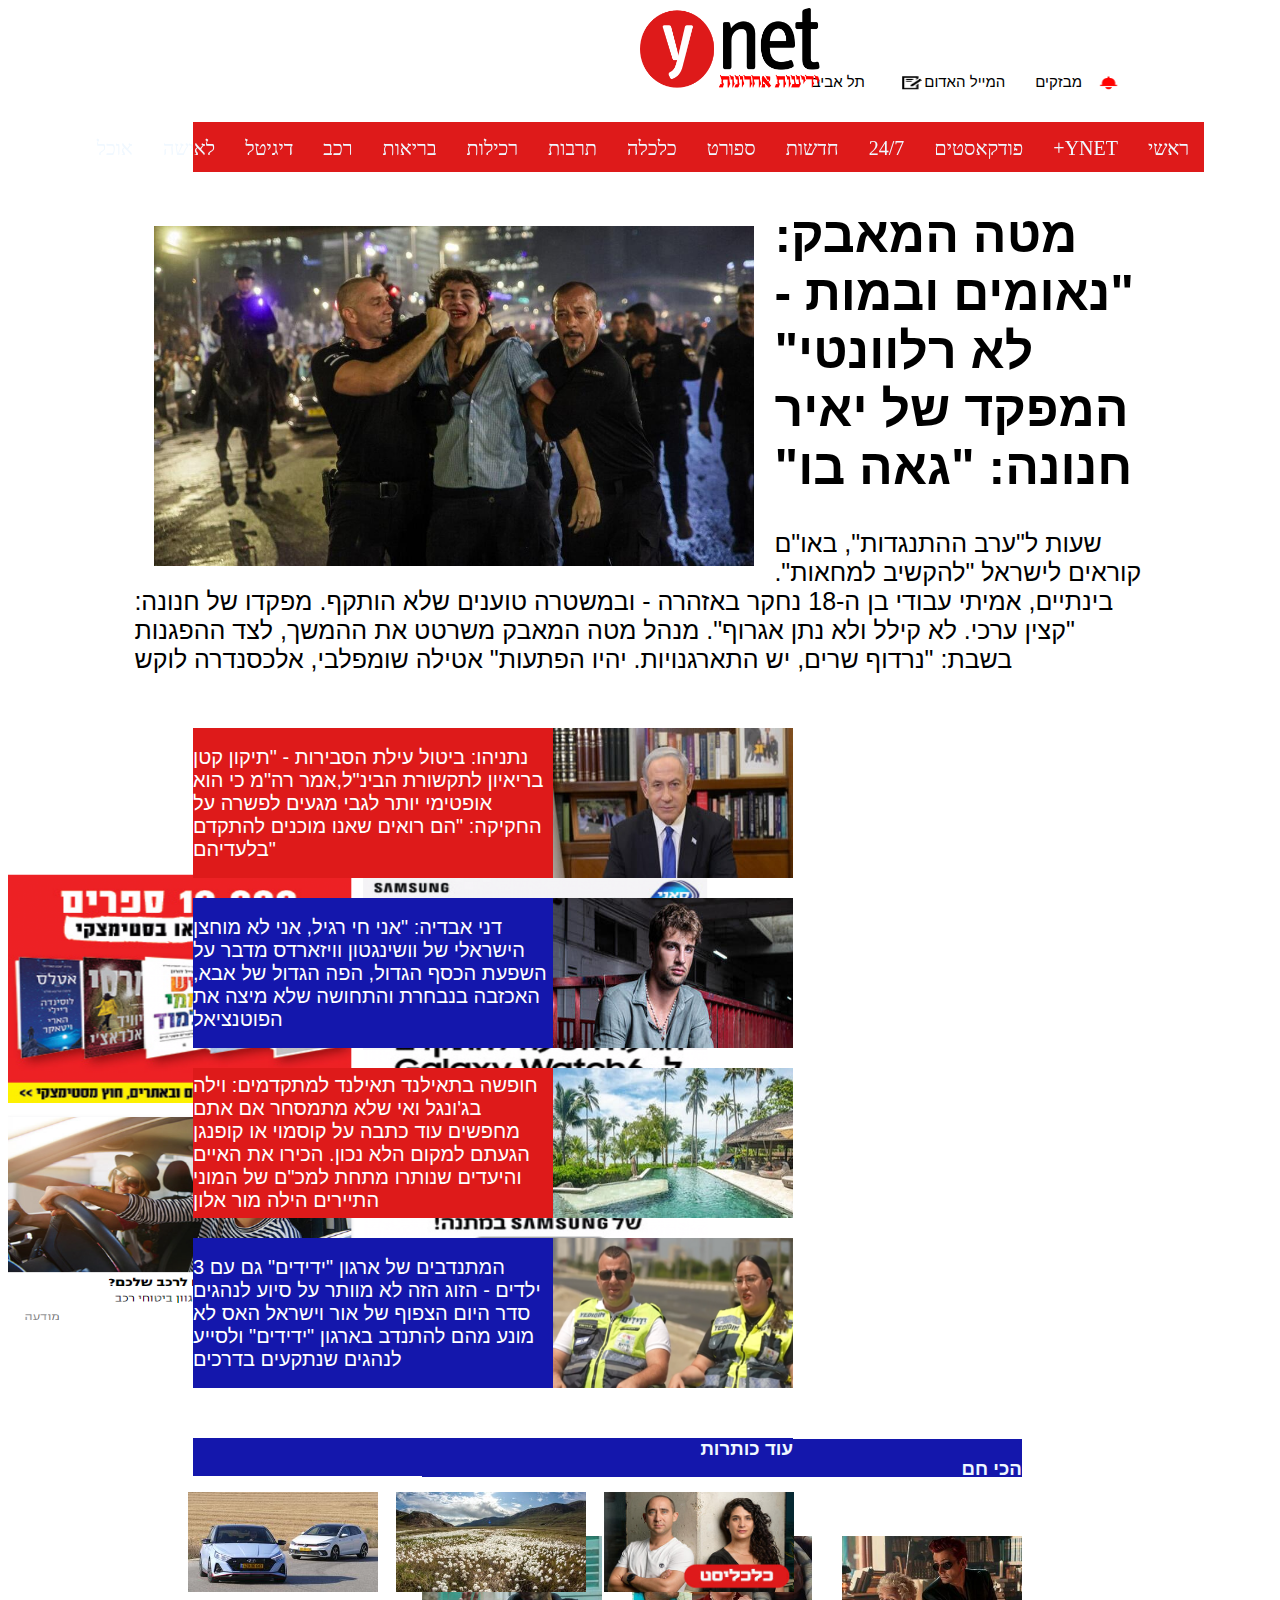
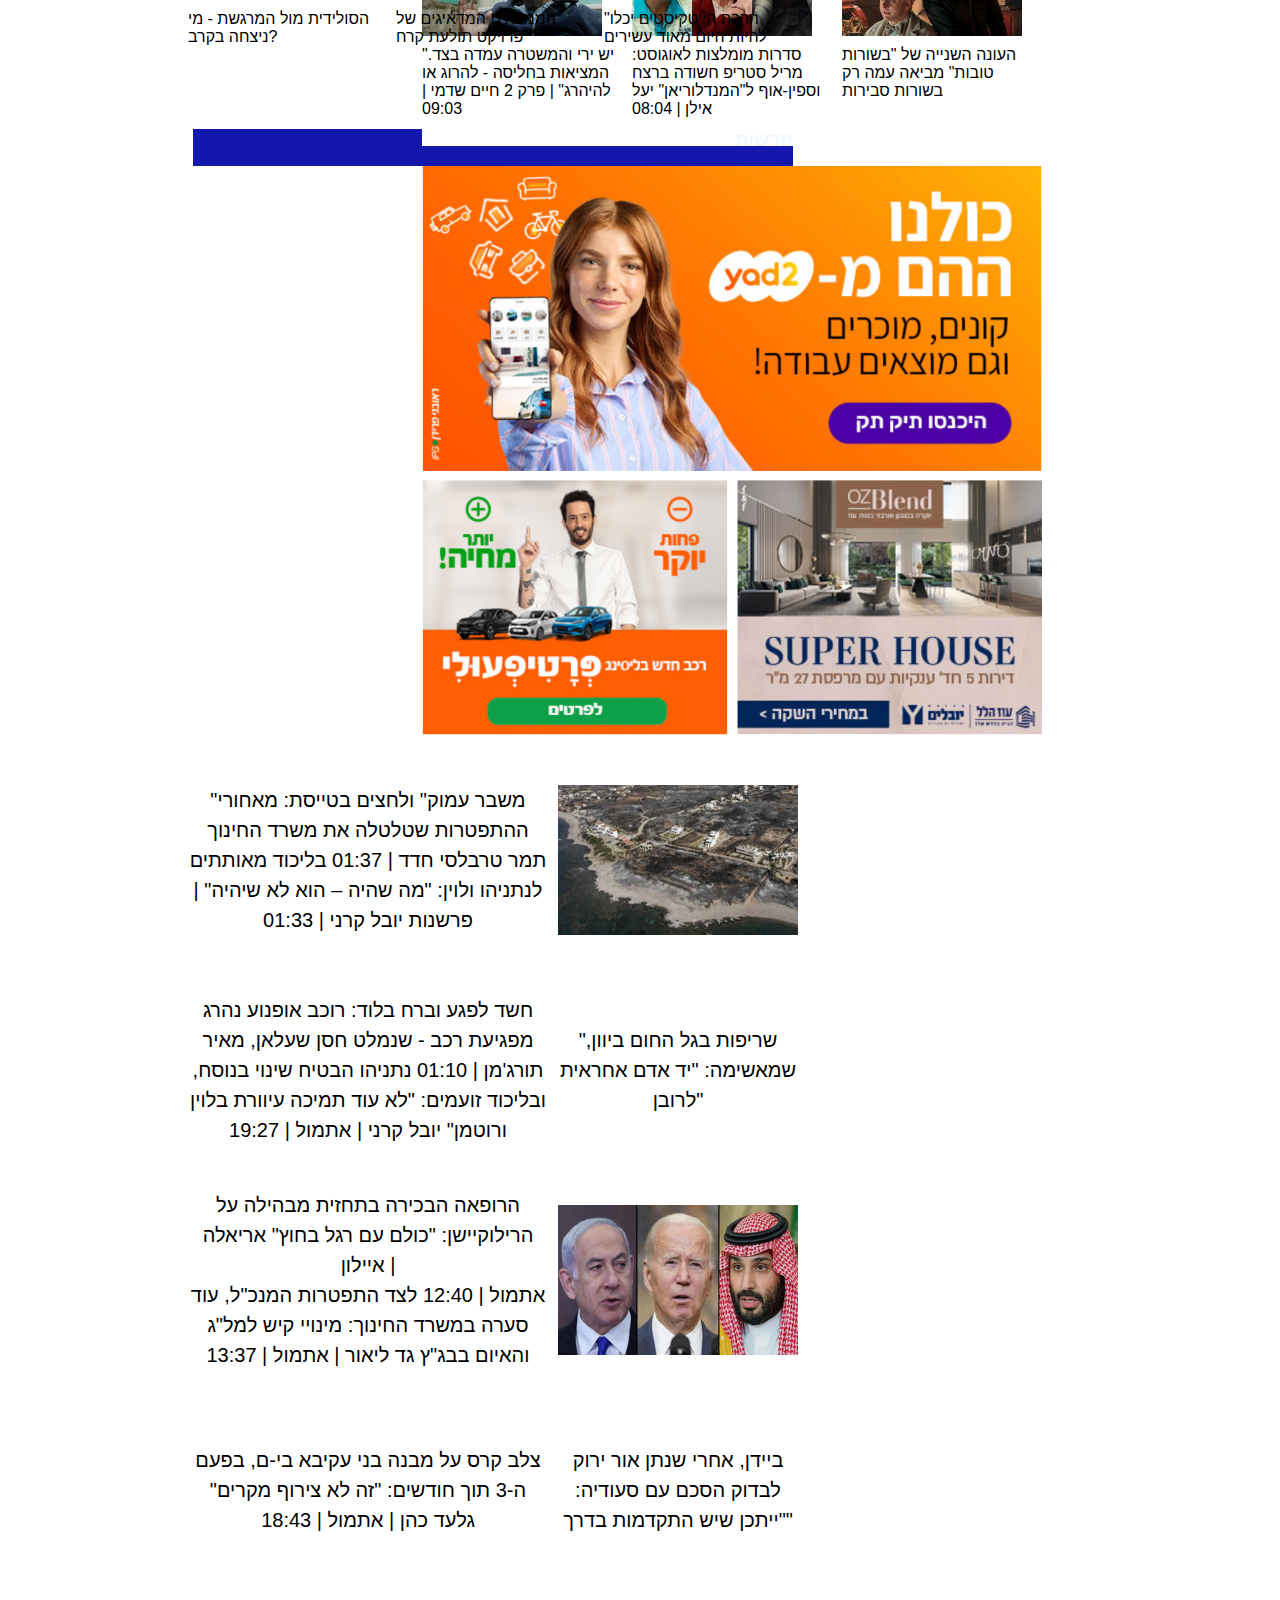
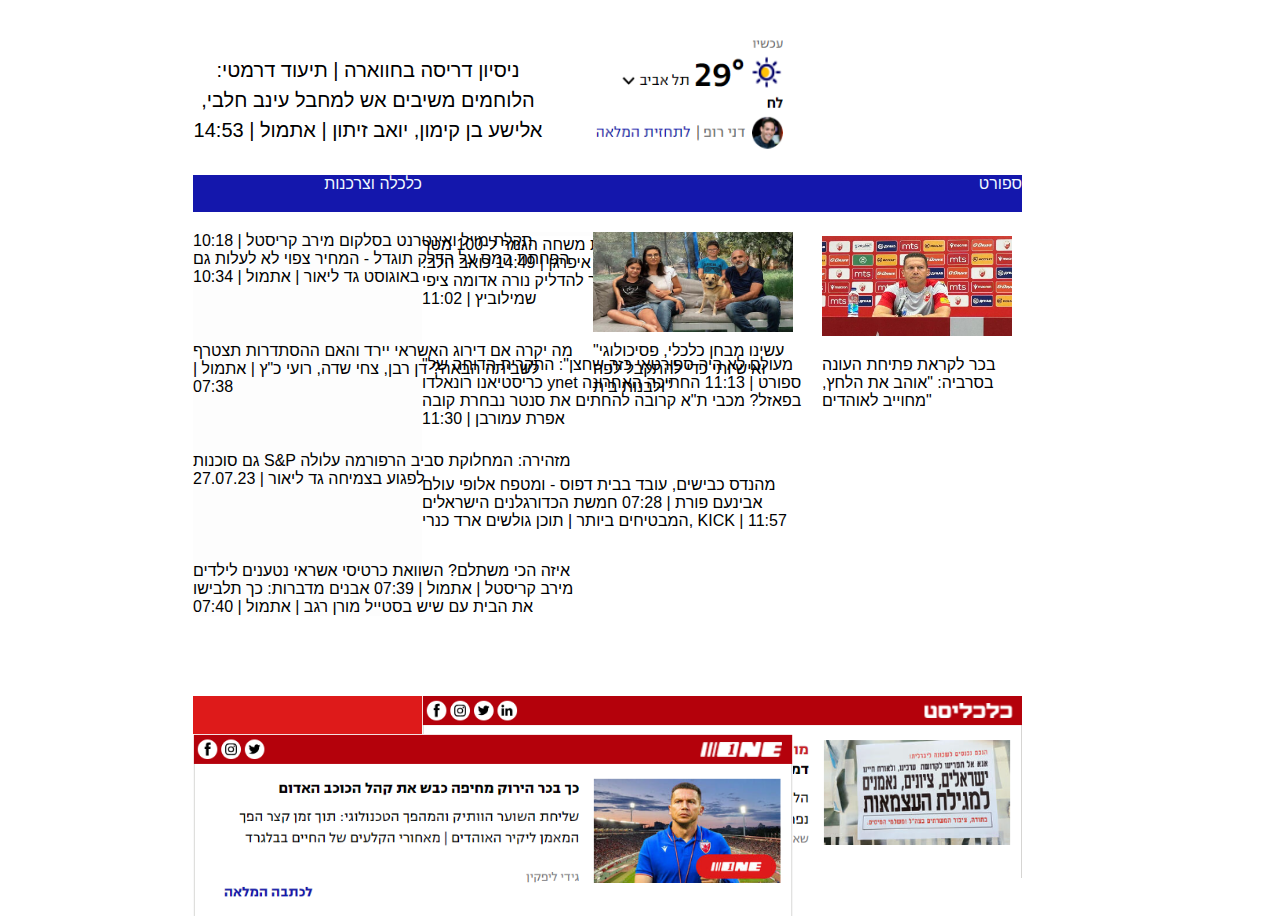
<file: index.html>
<!DOCTYPE html>
<html lang="heb">

<head>
    <meta charset="UTF-8">
    <meta name="viewport" content="width=device-width, initial-scale=1.0">
    <link rel="preconnect" href="https://fonts.googleapis.com">
    <link rel="preconnect" href="https://fonts.gstatic.com" crossorigin>
    <link href="https://fonts.googleapis.com/css2?family=Bebas+Neue&family=Lumanosimo&display=swap" rel="stylesheet">
    <link rel="stylesheet" href="ynet.css">
    <link rel="shortcut icon" href="YNETCO.png" type="favicon/ico" />
    <title>Document</title>

</head>

<body>
    <header>
        <div class="header11">
            <img src="ynet_menu_logo_2x.png" class=imgtop alt="">


            <div class="hedi"><span class="hedi1">מבזקים</span><span class="hedi1">המייל
                    האדום<img src="Capturecone.PNG" alt=""></span> <span class="hedi1">תל אביב</span><img
                    src="gling.PNG" alt=""> </div>



    </header>

    <nav class="navtop" style="font-family: narkisblock;">

        <span class="right">ראשי</span>
        <span>YNET+</span>
        <span>פודקאסטים</span>
        <span>24/7</span>
        <span>חדשות</span>
        <span>ספורט</span>
        <span>כלכלה</span>
        <span>תרבות</span>
        <span>רכילות</span>
        <span>בריאות</span>
        <span>רכב</span>
        <span>דיגיטל</span>
        <span>לאישה</span>
        <span>אוכל</span>

    </nav>
    <div class="biggest">
        <div class="par"><img class="img1" src="newsimglarge.jpg" alt="">
            <h1 class="pipi">
                <h1> מטה המאבק: "נאומים ובמות - לא רלוונטי" המפקד של יאיר <br>"חנונה: "גאה בו</h1>
                שעות ל"ערב ההתנגדות", באו"ם קוראים לישראל "להקשיב למחאות". בינתיים, אמיתי עבודי בן ה-18 נחקר באזהרה -
                ובמשטרה טוענים שלא הותקף. מפקדו של חנונה: "קצין ערכי. לא קילל ולא נתן אגרוף". מנהל מטה המאבק משרטט
                את ההמשך,
                לצד ההפגנות בשבת: "נרדוף שרים, יש התארגנויות. יהיו הפתעות"
                אטילה שומפלבי, אלכסנדרה לוקש
            </h1>
        </div>
    </div>
    <div class="pipi99"><img src="Capture22.PNG" class=img22 alt=""></div>

    <div class="grid-container">
        <div class="item1"> נתניהו: ביטול עילת הסבירות - "תיקון קטן
            בריאיון לתקשורת הבינ"ל,אמר רה"מ כי הוא אופטימי יותר לגבי מגעים לפשרה על החקיקה: "הם רואים שאנו
            מוכנים להתקדם בלעדיהם"
        </div>
        <div class="item2"><img src="svirut.jpg" alt=""></div>
        <div class="item3">
            דני אבדיה: "אני חי רגיל, אני לא מוחצן
            הישראלי של וושינגטון וויזארדס מדבר על השפעת הכסף הגדול, הפה הגדול של אבא, האכזבה בנבחרת והתחושה שלא מיצה את
            הפוטנציאל
        </div>
        <div class="item4"> <img src="dani.jpg" alt=""></div>
        <div class="item5"> חופשה בתאילנד
            תאילנד למתקדמים: וילה בג'ונגל ואי שלא מתמסחר
            אם אתם מחפשים עוד כתבה על קוסמוי או קופנגן הגעתם למקום הלא נכון. הכירו את האיים והיעדים שנותרו מתחת למכ"ם של
            המוני התיירים
            הילה מור אלון</div>
        <div class="item6"> <img src="thail.jpg" alt=""></div>
        <div class="item7"> המתנדבים של ארגון "ידידים"
            גם עם 3 ילדים - הזוג הזה לא מוותר על סיוע לנהגים
            סדר היום הצפוף של אור וישראל האס לא מונע מהם להתנדב בארגון "ידידים" ולסייע לנהגים שנתקעים בדרכים
        </div>
        <div class="item8"> <img src="gam.jpg" alt=""></div>
    </div>
    <div class="next1">
        <h3>עוד כותרות </h3>
    </div>

    <div class="div3">
        <h3>הכי חם</h3>
    </div>
    <dir class="grid-container3">
        <div class="grido"><img src="solidi.jpg" alt=""></div>
        <div class="grido"><img src="mem.jpg" alt=""></div>
        <div class="grido"><img src="harbe.jpg" alt=""></div>
        <div class="grido">הסולידית מול המרגשת - מי ניצחה בקרב?</div>
        <div class="grido">הממצאים המדאיגים של "פרויקט תולעת קרח"</div>
        <div class="grido">"הרבה הייטקיסטים יכלו להיות היום מאוד עשירים"</div>
    </dir>
    <div class="next9">
        <h3>חדשות</h3>
    </div>
    <div class="grid-container4">
        <div><img src="yeshyeri.jpg" alt=""></div>
        <div><img src="sdaro.jpg" alt=""></div>
        <div><img src="hona.jpg" alt=""></div>
        <div>"יש ירי והמשטרה עמדה בצד. המציאות בחליסה - להרוג או להיהרג" | פרק 2
            חיים שדמי
            |
            09:03</div>
        <div>סדרות מומלצות לאוגוסט: מריל סטריפ חשודה ברצח וספין-אוף ל"המנדלוריאן"
            יעל אילן
            |
            08:04</div>
        <div>העונה השנייה של "בשורות טובות" מביאה עמה רק בשורות סבירות

        </div>
    </div>
    <div class="pirsome"><img src="Capture12.PNG" class="pirsom1" alt=""></div>
    <div class="grid-container2">
        <div class="box">
            <p>"משבר עמוק" ולחצים בטייסת: מאחורי ההתפטרות שטלטלה את משרד החינוך
                תמר טרבלסי חדד
                |
                01:37
                בליכוד מאותתים לנתניהו ולוין: "מה שהיה – הוא לא שיהיה" | פרשנות
                יובל קרני
                |
                01:33</p>
        </div>
        <div class="box"><img src="667.jpg" alt=""></div>
        <div class="box">
            <p>חשד לפגע וברח בלוד: רוכב אופנוע נהרג מפגיעת רכב - שנמלט
                חסן שעלאן, מאיר תורג'מן
                |
                01:10
                נתניהו הבטיח שינוי בנוסח, ובליכוד זועמים: "לא עוד תמיכה עיוורת בלוין ורוטמן"
                יובל קרני
                |
                אתמול | 19:27
            </p>
        </div>
        <div class="box">
            <p>
                "שריפות בגל החום ביוון, שמאשימה: "יד אדם אחראית לרובן"</p>
        </div>
        <div class="box">
            <p>הרופאה הבכירה בתחזית מבהילה על הרילוקיישן: "כולם עם רגל בחוץ"
                אריאלה איילון
                |
                <br> אתמול | 12:40
                לצד התפטרות המנכ"ל, עוד סערה במשרד החינוך: מינויי קיש למל"ג והאיום בבג"ץ
                גד ליאור
                |
                אתמול | 13:37
            </p>
        </div>
        <div class="box"><img src="saudia.jpg" alt=""></div>
        <!-- Side 2 -->
        <div class="box">
            <p>צלב קרס על מבנה בני עקיבא בי-ם, בפעם ה-3 תוך חודשים: "זה לא צירוף מקרים"
                גלעד כהן
                |
                אתמול | 18:43

            </p>
        </div>
        <div class="box">
            <p>ביידן, אחרי שנתן אור ירוק לבדוק הסכם עם סעודיה: "ייתכן שיש התקדמות בדרך"</p>
        </div>
        <div class="box">
            <p> ניסיון דריסה בחווארה | תיעוד דרמטי: הלוחמים משיבים אש למחבל
                עינב חלבי, אלישע בן קימון, יואב זיתון
                |
                אתמול | 14:53</p>
        </div>
        <div class="box"><img src="Screenshot 2023-07-29 011447.png" alt=""></div>


    </div>
    <div class="next7">ספורט</div>
    <div class="next6">כלכלה וצרכנות</div>
    <div class="grid-container5">
        <div>תקלת מייל ואינטרנט בסלקום
            מירב קריסטל
            |
            10:18
            הפחתת המס על הדלק תוגדל - המחיר צפוי לא לעלות גם באוגוסט
            גד ליאור
            |
            אתמול | 10:34</div>
        <div><img src="mivhan.jpg" alt=""></div>
        <div>מה יקרה אם דירוג האשראי יירד והאם ההסתדרות תצטרף לשביתה הבאה?
            דן רבן, צחי שדה, רועי כ"ץ
            |
            אתמול | 07:38</div>
        <div> "עשינו מבחן כלכלי, פסיכולוגי ואישיותי כדי להתקבל לפה ולבנות בית"</div>
        <div>גם סוכנות S&P מזהירה: המחלוקת סביב הרפורמה עלולה לפגוע בצמיחה
            גד ליאור
            |
            27.07.23</div>
        <div></div>
        <div>איזה הכי משתלם? השוואת כרטיסי אשראי נטענים לילדים
            מירב קריסטל
            |
            אתמול | 07:39
            אבנים מדברות: כך תלבישו את הבית עם שיש בסטייל
            מורן רגב
            |
            אתמול | 07:40</div>
        <div></div>
    </div>
    <div class="grid-container6">
        <div>גל כהן גרומי סיים שמיני את משחה הגמר ל-100 מטר פרפר באליפות העולם
            סתיו איפרגן
            |
            14:49
            כואב הלב: הסיפור של ברוני ג'יימס צריך להדליק נורה אדומה
            ציפי שמילוביץ
            |
            11:02</div>
        <div><img src="bahar.jpg" alt=""></div>
        <div>"מעולם לא היה ספורטאי כזה שחצן": התקרית הדוחה של כריסטיאנו רונאלדו
            ynet ספורט
            |
            11:13
            החתיכה האחרונה בפאזל? מכבי ת"א קרובה להחתים את סנטר נבחרת קובה
            אפרת עמורבן
            |
            11:30</div>
        <div>בכר לקראת פתיחת העונה בסרביה: "אוהב את הלחץ, מחוייב לאוהדים"</div>
        <div>מהנדס כבישים, עובד בבית דפוס - ומטפח אלופי עולם
            אבינעם פורת
            |
            07:28
            חמשת הכדורגלנים הישראלים המבטיחים ביותר | תוכן גולשים
            ארד כנרי, KICK
            |
            11:57</div>
        <div></div>
    </div>
    <!-- <div class="next5"></div>-->
    <div class="next10"><img src="Screenshot 2023-07-29 170958.png" alt=""></div>
    <div class="next11"><img src="Screenshot 2023-07-29 170934.png" alt=""></div>
</body>

</html>
</file>
<file: ynet.css>
.imgtop {
    height: 80px;
    width: 180px;
    margin-left: 50%;
    margin-right: 50%;
    margin-bottom: 30px;
}
.header11{
    color: #000000;
    text-decoration: none;
}
.header {
    width: 100%;
}
.navtop {
    display: flex;
    background-color: #de1a1a;
    direction: rtl;
    justify-content: space-evenly;
    width: 80%;
    margin-left: 185px;
    height: 50px;
    position: sticky;
    top: 0;
}
.img22{
    width: 700px;
    height: 450px;
    margin-top: 200px;
  
}
.pipi99{
    
}

.pipi {
    line-height: 1.5em;
    font-size: 30px;
}

span {
    color: aliceblue;
    margin: 15px;
    font-size: 20px;
    font-style: normal;
}

span img {
    width: 45px;
    height: 30px;

}

.img1 {
    float: left;
    width: 600px;
    height: 340px;
    margin: 20px;

}

.biggest {
    width: 80%;
    margin: auto;
    font-size: 25px;
}

body {
    font-family: sans-serif;
    
}
.pirsome{
    float: right;
    
}
.pirsom1{
    width: 620px;
    float: right;
    margin-right: 230px;
}
.hedi{
    color: #000000;
    float: right;

    margin-top: -50px;
    border-radius: 30px;
    margin-right: 150px;
}
.hedi img{
    width: 25px;
    height: 20px;
    margin-bottom: -5px;

}
.hedi1{
    color: #000000;
    font-size: 15px;
}
.grid-container {
    display: grid;
    grid-template-columns: 360px 240px;

    grid-row-gap: 20px;
    max-width: 600px;
    /* Maximum width of the grid container */
    margin: 50px auto;
    /* Center the grid container with some top margin */
    margin-top: -600px;
    margin-left: 185px;
}

/* Set different background colors for even and odd items */
.item1 {
    background-color: #de1a1a;
}

.item2 {
    background-color: #de1a1a;
}

.item3,
.item4 {
    background-color: #1417ac;
}

.item5,
.item6 {
    background-color: #de1a1a;
}

.item7,
.item8 {
    background-color: #1417ac;
}


/* Add some styles to the items for better visibility */
.grid-container div {
    display: flex;
    justify-content: center;
    align-items: center;
    height: 150px;
    font-size: 20px;
    color: white;
}

.grid-container img {
    width: 240px;
    height: 150px;

}

.next1 {
    width: 600px;
    height: 1cm;
    background-color: #1417ac;
    margin-left: 185px;
    text-align: right;

    h3 {
        color: aliceblue;
    }
}

.next2 {
    width: 600px;
    height: 1cm;
    background-color: #1417ac;

    text-align: right;

    h3 {
        color: aliceblue;
    }
}

.grid-container2 {
    display: grid;
    grid-template-columns: 360px 240px ;

    gap: 10px;
    
    margin-left: 180px;
    background-color: rgba(255, 255, 255, 0.53);
    width: 600px;
 
}

.box {
    background-color: #ffffff;
margin-top: 50px;
    text-align: center;
    line-height: 75px;
    font-size: 20px;
    display: flex;
    justify-content: center;
    align-items: center;
    height: 150px;
}

.box img {
    width: 240px;
    height: 150px;
}

.box p {
    line-height: 1.5em;

}

.div3 {
    width: 600px;
    height: 1cm;
    background-color: #1417ac;
    float: right;
    margin-top: -37px;
    margin-right: 250px;
    text-align: right;
    color: aliceblue;

}

.next3 {
    width: 600px;
    height: 1cm;
    background-color: #de1a1a;
    margin-left: 185px;
    text-align: right;

    h3 {
        color: aliceblue;
    }
}

.grid-container3 {
    width: 600px;
    display: grid;
    gap: 18px;
    grid-template-columns: 190px 190px 190px;
    grid-template-rows: 100px 100px;
    background-color: #ffffff;
    margin-left: 140px;

}

.grid-container3 img {
    width: 190px;
    height: 100px;
}

.grid-container4 {
    display: grid;
    width: 600px;
    grid-template-columns: 200px 200px 200px;
    grid-template-rows: 100px 100px;
    gap: 10px;
    background-color: #ffffff;
    float: right;
    margin-right: 250px;
    margin-top: -230px;
}

.grid-container4 img {
    width: 180px;
    height: 100px;

}

.next9 {
    width: 600px;
    height: 1cm;
    background-color: #1417ac;
    margin-left: 185px;
    text-align: right;
    color: aliceblue;
}

.next6 {
    width: 600px;
    height: 1cm;
    background-color: #1417ac;
    margin-left: 185px;
    text-align: right;
    color: aliceblue;


    margin-right: 250px;
}

.next5 {
    width: 600px;
    height: 1cm;
    background-color: #de1a1a;
    margin-left: 185px;
    text-align: right;
    color: aliceblue;
    float: right;
    margin-top: -38px;
    margin-right: 250px;
}


.next7 {
    width: 600px;
    height: 1cm;
    background-color: #1417ac;
    float: right;
    margin-right: 250px;
    text-align: right;
    color: aliceblue;
}

.grid-container5 {
    display: grid;
    width: 600px;
    background-color: rgba(248, 248, 248, 0.349);
    grid-template-columns: 390px 200px;
    grid-template-rows: 100px 100px 100px;
    margin-left: 185px;
    gap: 10px;
    margin-top: 20px;


}

.grid-container5 img {
    width: 200px;
    height: 100px;
}

.grid-container6 {
    display: grid;
    width: 600px;
    gap: 20px;
    grid-template-columns: 380px 200px;
    grid-template-rows: 100px 100px 100px 100px;
    background-color: rgb(255, 255, 255);
    float: right;
    margin-top: -380px;
    margin-right: 250px;

}

.grid-container6 img {
    width: 190px;
    height: 100px;

}

.next10 {

    width: 600px;
    height: 1cm;
    background-color: #de1a1a;
    float: right;
    margin-right: 250px;
    text-align: right;
    color: aliceblue;
}

.next11 {

    width: 600px;
    height: 1cm;
    background-color: #de1a1a;
    margin-left: 185px;
    text-align: right;
    margin-top: 80px;

}

.next10 img {
    width: 600px;

}

.next11 img {
    width: 600px;

}

.next1 {
    color: white;
}
</file>
